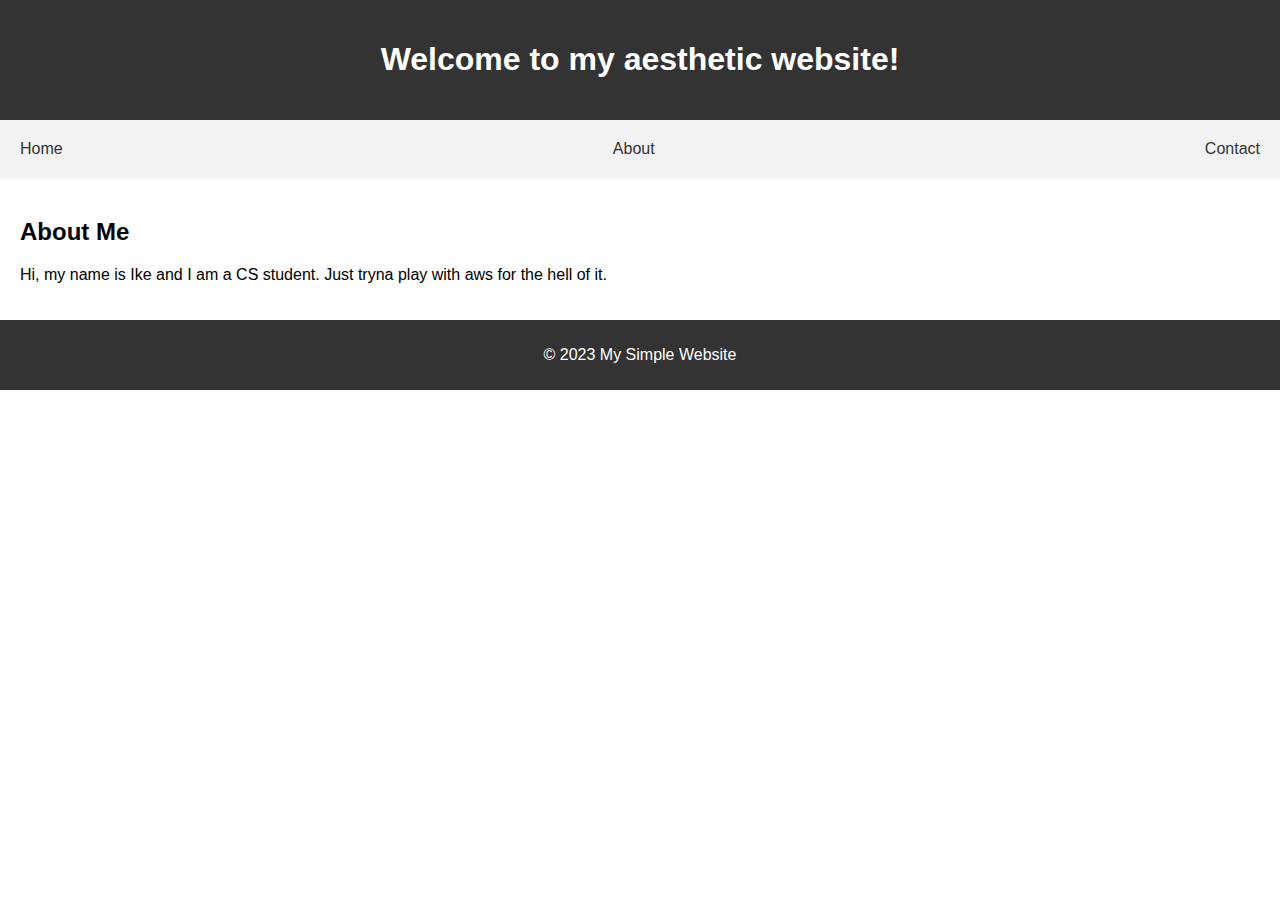
<file: index.html>
<!DOCTYPE html>
<html>
<head>
	<title>My Simple Website</title>
	<link rel="stylesheet" type="text/css" href="style.css">
</head>
<body>
	<header>
		<h1>Welcome to my aesthetic website!</h1>
	</header>

	<nav>
		<ul>
			<li><a href="#">Home</a></li>
			<li><a href="#">About</a></li>
			<li><a href="#">Contact</a></li>
		</ul>
	</nav>

	<main>
		<h2>About Me</h2>
		<p>Hi, my name is Ike and I am a CS student. Just tryna play with aws for the hell of it.</p>
	</main>

	<footer>
		<p>&copy; 2023 My Simple Website</p>
	</footer>
</body>
</html>
</file>
<file: style.css>
body {
	margin: 0;
	padding: 0;
	font-family: Arial, sans-serif;
}

header {
	background-color: #333;
	color: #fff;
	text-align: center;
	padding: 20px;
}

nav {
	background-color: #f2f2f2;
	padding: 10px;
}

nav ul {
	margin: 0;
	padding: 0;
	list-style-type: none;
	display: flex;
	justify-content: space-between;
}

nav li {
	display: inline;
}

nav a {
	display: block;
	padding: 10px;
	color: #333;
	text-decoration: none;
}

nav a:hover {
	background-color: #333;
	color: #fff;
}

main {
	padding: 20px;
}

footer {
	background-color: #333;
	color: #fff;
	text-align: center;
	padding: 10px;
}
</file>
